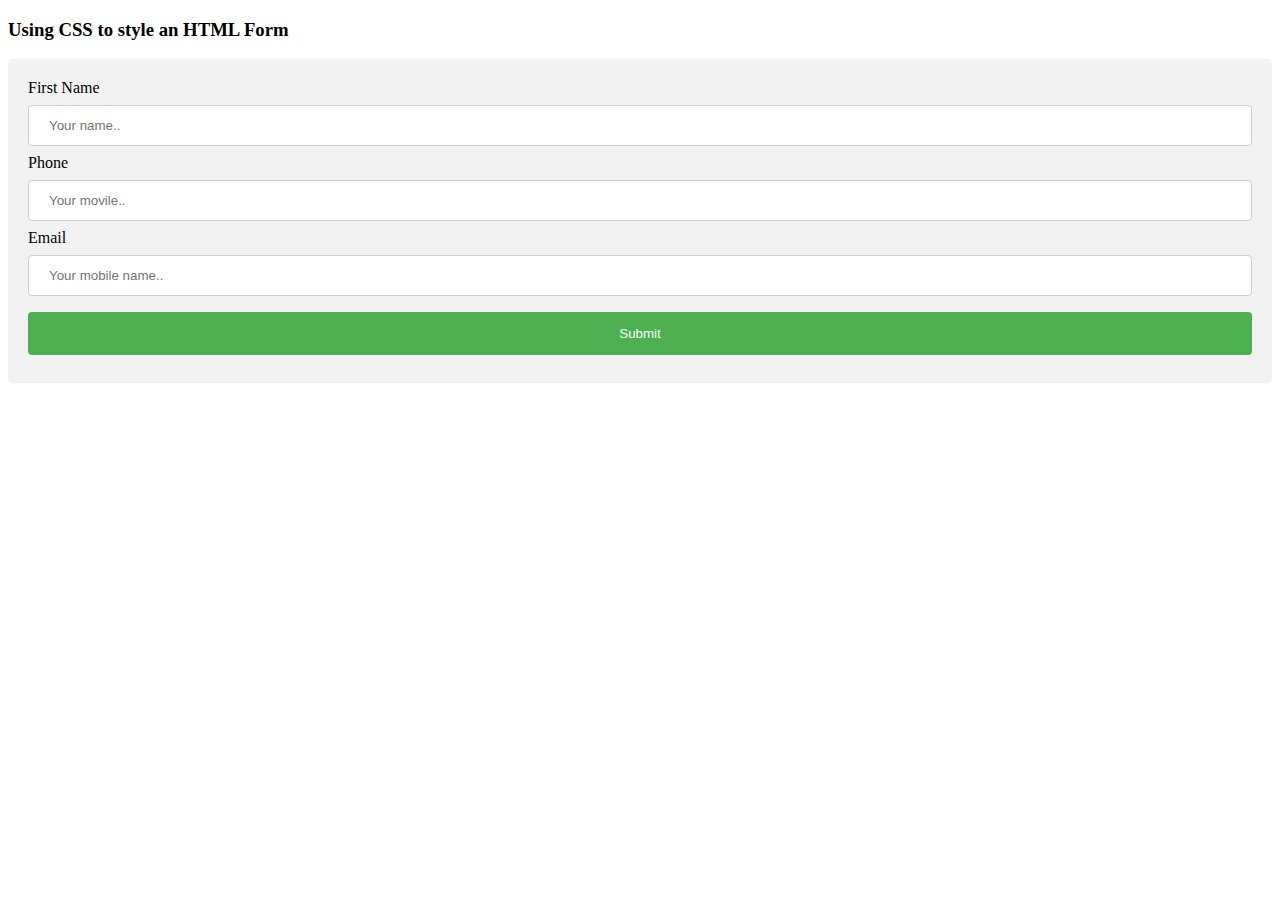
<file: form.html>
<!DOCTYPE html>
<html>
<style>
input[type=text], select {
  width: 100%;
  padding: 12px 20px;
  margin: 8px 0;
  display: inline-block;
  border: 1px solid #ccc;
  border-radius: 4px;
  box-sizing: border-box;
}

input[type=submit] {
  width: 100%;
  background-color: #4CAF50;
  color: white;
  padding: 14px 20px;
  margin: 8px 0;
  border: none;
  border-radius: 4px;
  cursor: pointer;
}

input[type=submit]:hover {
  background-color: #45a049;
}

div {
  border-radius: 5px;
  background-color: #f2f2f2;
  padding: 20px;
}
</style>
<body>

<h3>Using CSS to style an HTML Form</h3>

<div>
  <form name="submit-to-google-sheet">
    <label for="name">First Name</label>
    <input type="text" id="fname" name="name" placeholder="Your name..">

    <label for="number">Phone</label>
    <input type="text" id="lname" name="phone" placeholder="Your movile..">

    <label for="email">Email</label>
    <input type="text" id="lname" name="email" placeholder="Your mobile name..">
    <input type="submit" value="Submit" name="submit">
  </form>
</div>
<script>
    const scriptURL = 'https://script.google.com/macros/s/AKfycbxSCd1WGGLk60uZxBTGDmwf00OQTAgmygrYs1cLBoo2HkADid7DK93fFVPl3YJQYfsutg/exec'
    const form = document.forms['submit-to-google-sheet']
  
    form.addEventListener('submit', e => {
      e.preventDefault()
      fetch(scriptURL, { method: 'POST', body: new FormData(form)})
        .then(response => console.log('Success!', response))
        .catch(error => console.error('Error!', error.message))
    })
  </script>
</body>
</html>
</file>
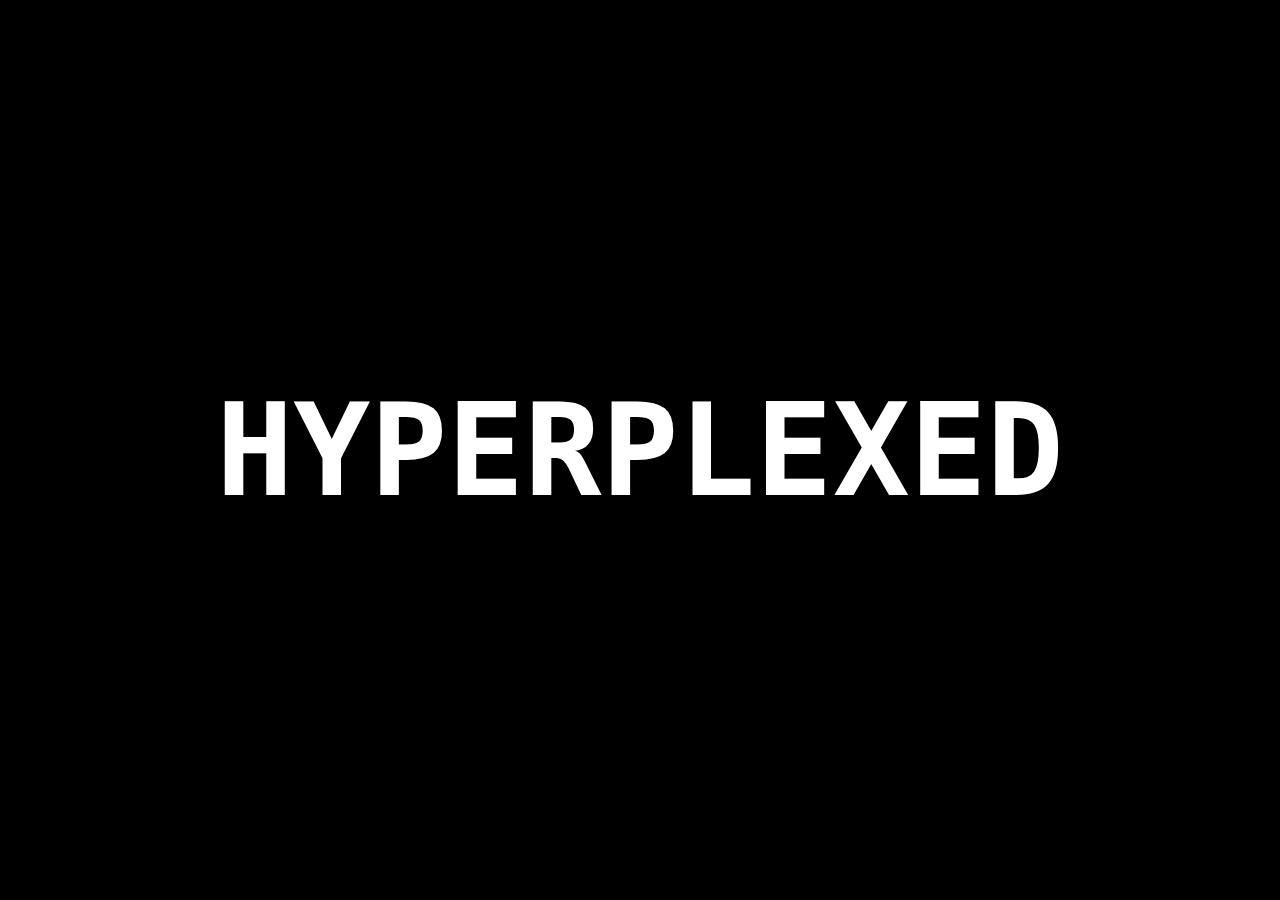
<file: intro.html>
<!DOCTYPE html>
<html lang="en">
<head>
    <meta charset="UTF-8">
    <meta name="viewport" content="width=device-width, initial-scale=1.0">
    <title>Document</title>
    <style>
    body {
  display: grid;
  place-items: center;
  height: 100vh;
  background-color: black;
  margin: 0rem;
  overflow: hidden;
    }

    h1 {
  font-family: 'Space Mono', monospace;
  font-size: clamp(3rem, 10vw, 10rem);
  color: white;
  padding: 0rem clamp(1rem, 2vw, 3rem);
  border-radius: clamp(0.4rem, 0.75vw, 1rem);
    }

    h1:hover {
  background-color: white;
  color: black;
    }
    </style>
</head>
<body>
    <h1 data-value="HYPERPLEXED">HYPERPLEXED</h1>
</body>
</html>
</file>
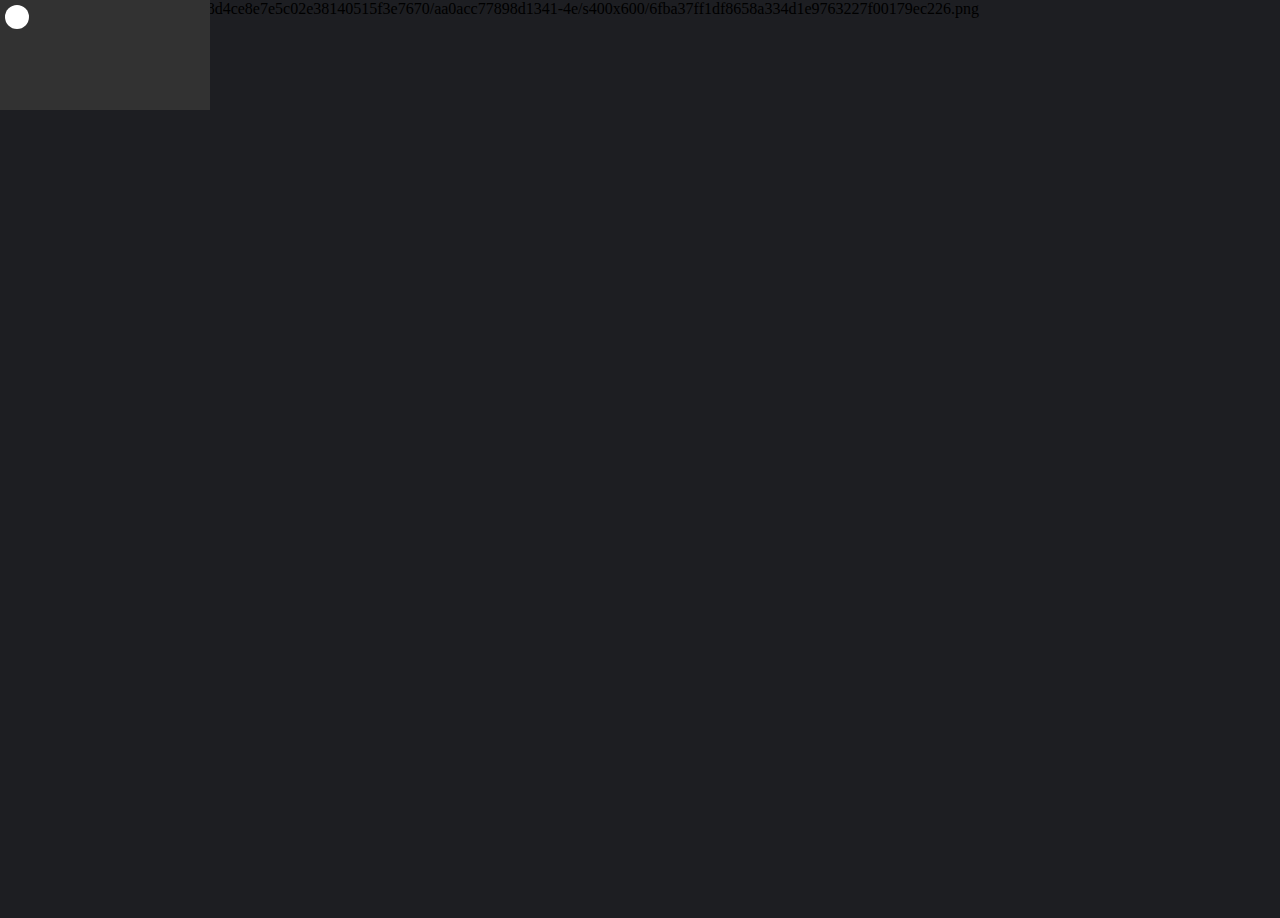
<file: test.html>
<!DOCTYPE html>
<html lang="en">
<head>
    <meta charset="UTF-8">
    <meta name="viewport" content="width=device-width, initial-scale=1.0">
    <title>Document</title>

    <link rel="stylesheet" href="style95.css">
</head>
https://66.media.tumblr.com/f218d4ce8e7e5c02e38140515f3e7670/aa0acc77898d1341-4e/s400x600/6fba37ff1df8658a334d1e9763227f00179ec226.png
<body>
    <div id="social"></div>
    <div id="text-output">
        <div id="cp-bg"></div>
    </div>
    <div id="controls">
        <div id="toggleControls">
        <i class="fa fa-cog" aria-hidden="true"></i>
        </div>
    </div>
</body>
</html>
</file>
<file: style95.css>
body{
    background: #1D1E22;
    overflow: hidden;
  }
  html, body{
    width: 100%;
    height: 100%;
    margin: 0px;
    padding: 0px;
  }
  
  #text-output{
    width: 100%;
    height: 100%;
    position: relative;
    /* animation: border-glow ease-in-out infinite 6s; */
  }
  
  #cp-bg{
    background-image: url("https://res.cloudinary.com/dq0do13da/image/upload/v1533667085/Cyberpunk.png");
    /* Image from: https://steamcommunity.com/sharedfiles/filedetails/?id=1406075299 */
    height: 100%;
    width: 100%;
    background-position: 0% 50%;
  }
  @media only screen and(max-width: 768px){
    #cp-bg{
      background-position: 0% 50%;
    }
  }
  
  .matrixString{
    writing-mode: vertical-lr;
    text-orientation: upright;
    position: absolute;
    font-family: 'Rajdhani', monospace;
    font-size: 32px;
    white-space: nowrap;
    mix-blend-mode: screen;
    /* letter-spacing: -10px; */
    /* animation: text-pulse ease-in-out 1s; */
  }
  
  /* ----- Controls Menu ----- */
  #controls{
    position: absolute;
    left: 0px;
    top: 0px;
    width: 200px;
    height: 100px;
    overflow: hidden;
    background: rgba(50,50,50,1);
    padding: 5px;
    filter: opacity(0.3);
    transition: 200ms ease-in-out;
  }
  #controls:hover{
    filter: opacity(1);
    transition: 200ms ease-in-out;
  }
  
  #toggleControls{
    position: relative;
    left: 0px;
    top: 0px;
    color: #fff;
    background: #fff;
    border-radius: 15px;
    height: 24px;
    width: 24px;
    display: inline-block;
    transition: 200ms ease-in-out;
  }
  #toggleControls:hover{
    box-shadow: inset 0px 0px 5px #000;
    transition: 200ms ease-in-out;
    cursor: pointer;
  }
  
  #toggleControls>i{
    color: #000;
    padding: 4px 0px 0px 5px;
  }
  
  .matrixBtn{
    margin: 5px;
    display: block;
    float: right;
    border: 2px solid #fff;
    background: #292929;
    padding: 10px 20px;
    color: #fff;
    transition: 200ms ease-in-out;
  }
  .matrixBtn:hover{
    background: #414141;
    cursor: pointer;
    transition: 200ms ease-in-out;
    box-shadow: inset 0px 0px 10px #000;
  }
  
  /* ----- Animations ----- */
  @keyframes text-pulse{
    0%{text-shadow: 0px 0px 20px #42f45f;}
    50%{text-shadow: 0px 0px 0px #42f45f;}
    100%{text-shadow: 0px 0px 20px #42f45f;}
  }
  
  @keyframes border-glow{
    0%{box-shadow: inset 0px 0px 20px #2355dd;}
    25%{box-shadow: inset 0px 0px 0px rgba(0,0,0,0);}
    50%{box-shadow: inset 0px 0px 20px #e83363;}
    75%{box-shadow: inset 0px 0px 0px rgba(0,0,0,0);}
    100%{box-shadow: inset 0px 0px 20px #2355dd;}
  }
</file>
